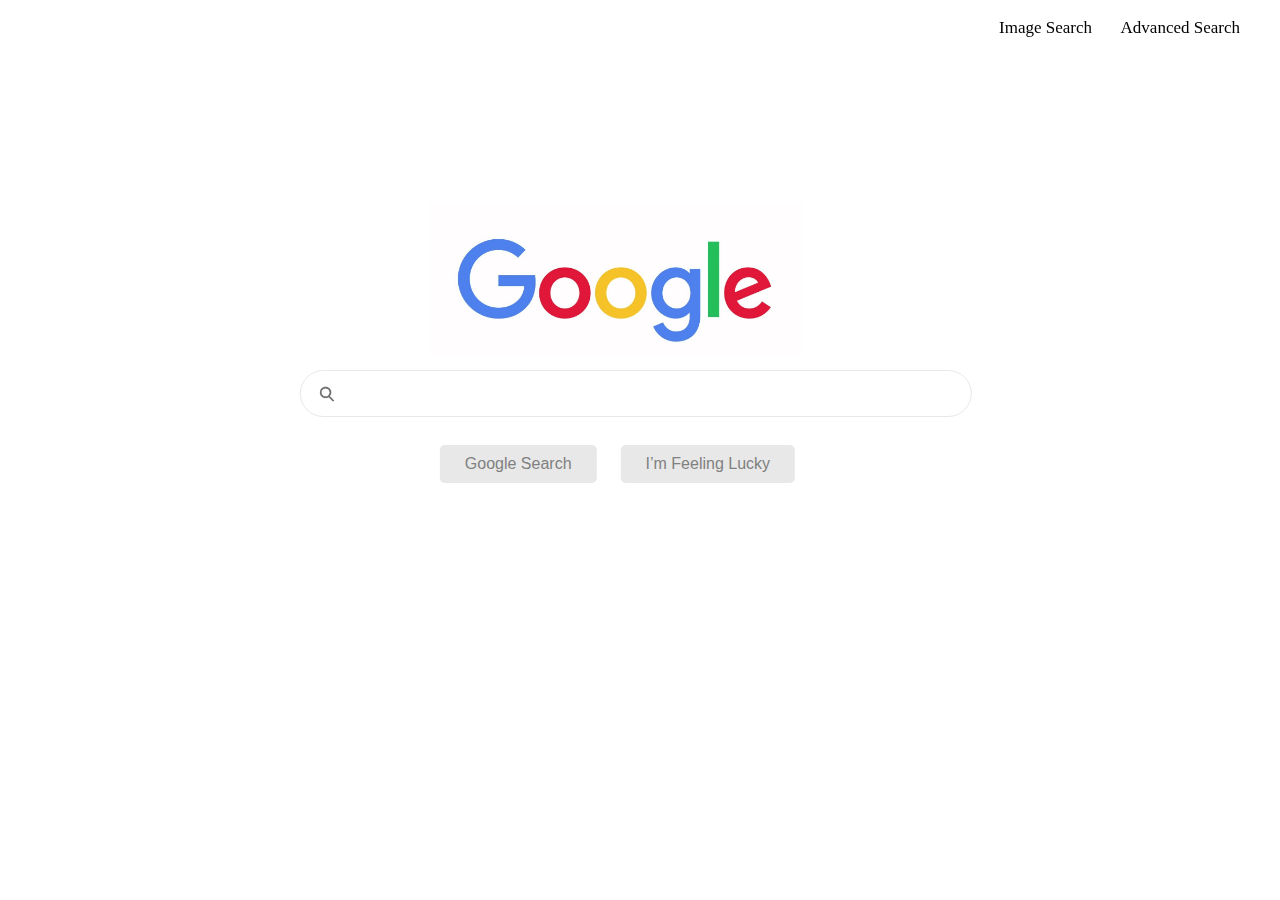
<file: GoogleSearch/index.html>
<!DOCTYPE html>
<html lang="en">
    <head>
        <meta name="viewport" content="width=device-width, initial-scale=1">
        <title>Search</title>
        <link rel="stylesheet" href="styles.css">

    </head>
    <body>
          <div class="topright">
            <a  href="image.html">Image Search&nbsp</a>
            <a  href="advanced.html">Advanced Search</a>
          </div>

          <div class="center">
            <div>
              <img class="image" src="images/google.jpg" alt="Google">
            </div>
              <form action="https://google.com/search">
                      <div class="textbutton">
                        <input class="txt1 txt2" type="text" name="q">
                      </div>
                  <div class="button">
                  <input class="btn1 btn2" type="submit" value="Google Search">
                  <input class="btn1 btn2" type="submit" value="I’m Feeling Lucky">
                  </div>
              </form>
          </div>

    </body>
</html>
</file>
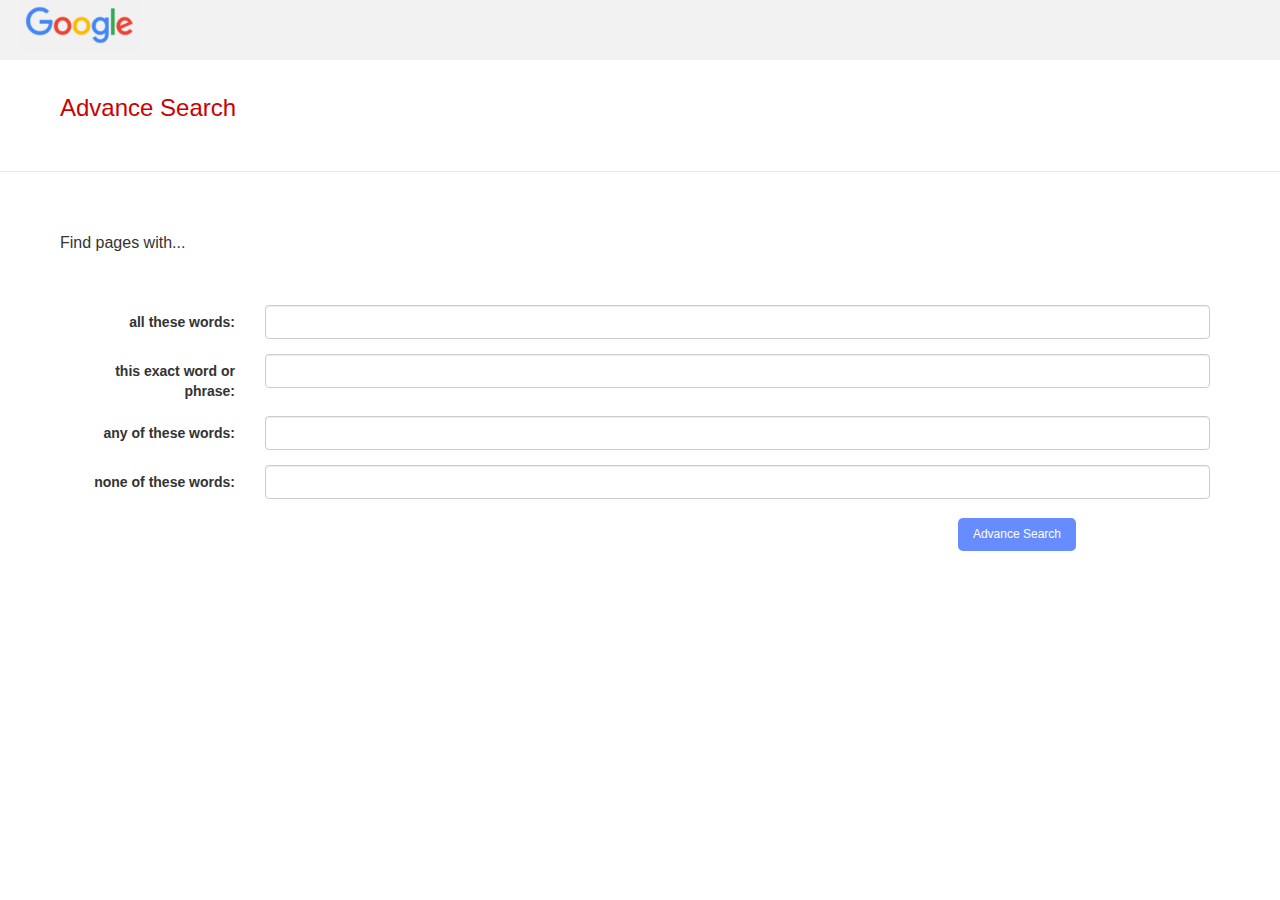
<file: GoogleSearch/advanced.html>
<!DOCTYPE html>
<html lang="en" dir="ltr">
  <head>
    <meta charset="utf-8">
    <title>Google Advanced Search</title>
    <link rel="stylesheet" href="styles.css">
     <link rel="stylesheet" href="https://maxcdn.bootstrapcdn.com/bootstrap/3.4.1/css/bootstrap.min.css">
  </head>
  <body>
    <div style="background-color:#f2f2f2; height:60px;">
     <p style="height:40px"> <a style="height:50px; width:120px; margin-left:20px;" class="logo" aria-label="Google"  href="index.html" > </a>  </p>
    </div>
    <h3 style="color:#cc0000; font-family: Arial, Helvetica, sans-serif;  margin-left: 60px ; margin-top:35px">Advance Search</h3>
    <br>
    <hr style="height:0.5px;border-width:0;color:#E8E8E8;background-color:#E8E8E8"><br><br>
    <p   style="font-size: 16px;font-family: Arial, Helvetica, sans-serif; margin-left:60px;" >Find pages with...</p><br><br>
    <div class="container">
          <form  class="form-horizontal" action="https://google.com/search">
                  <div class="form-group">
                          <label for="all" class="control-label col-sm-2">all these words:</label>
                              <div class="col-sm-10">
                              <input class="form-control" type="text" id="all" name="as_q">
                            </div>
                    </div>
                        <div class="form-group">
                          <label class="control-label col-sm-2" for="exact">this exact word or phrase:</label>
                            <div class="col-sm-10">
                            <input class="form-control" type="text" id="exact"  name="as_epq" >
                          </div>
                        </div>
                      <div class="form-group">
                        <label class="control-label col-sm-2" for="any">any of these words:</label>
                        <div class="col-sm-10">
                        <input class="form-control" type="text" id ="any" name="as_oq" >
                      </div>
                      </div>
                    <div class="form-group">
                      <label class="control-label col-sm-2" for="none">none of these words:</label>
                    <div class="col-sm-10">
                      <input class="form-control" type="text" id="none" name="as_eq" >
                    </div>
                    </div>
                       <div class="adbutton">
                      <input class="adbtn" type="submit" value="Advance Search">
                    </div>
            </div>
          </form>
      </div>
    </body>
</html>
</file>
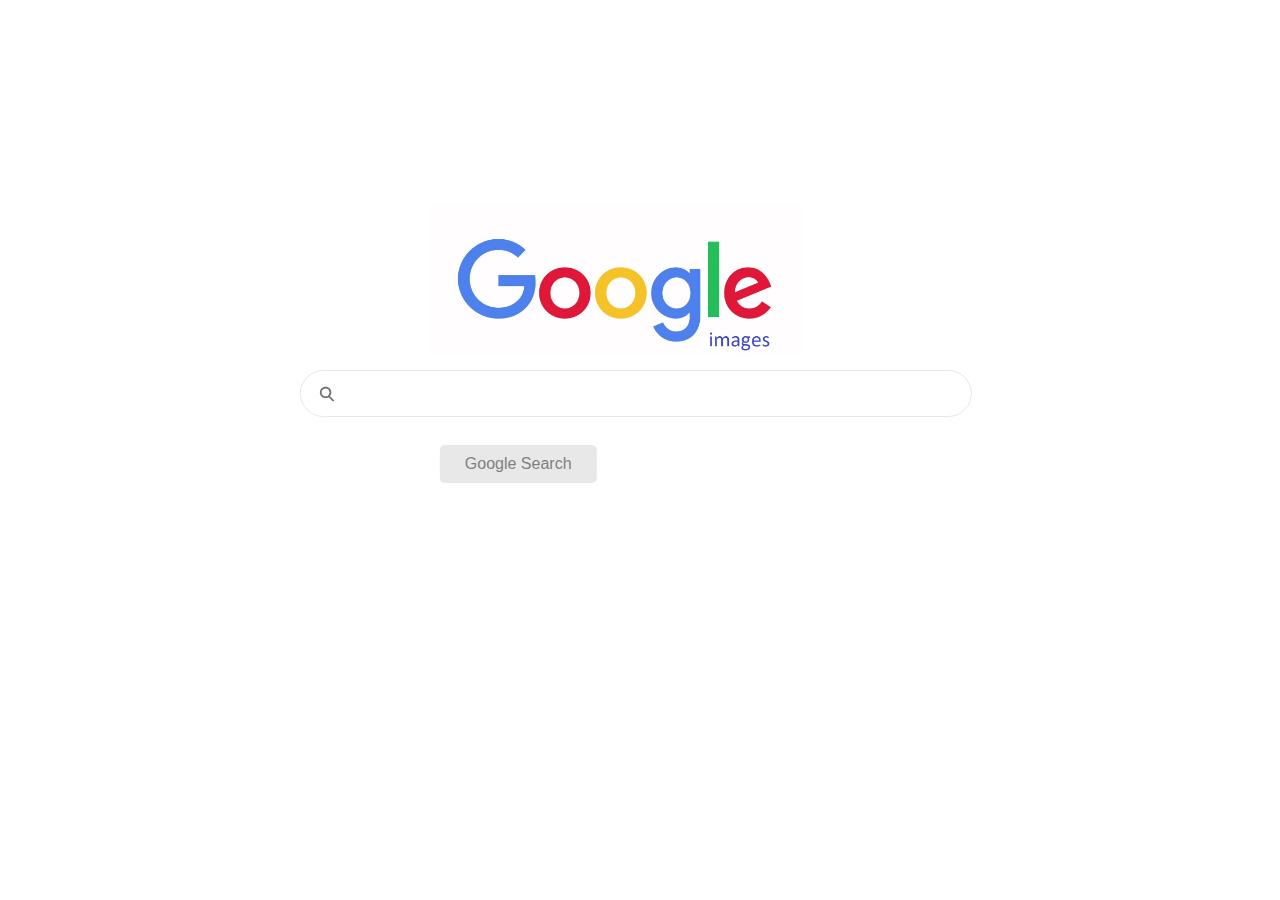
<file: GoogleSearch/image.html>
<!DOCTYPE html>
<html lang="en" dir="ltr">
  <head>
    <meta charset="utf-8">
    <title>Google Image Search</title>
      <link rel="stylesheet" href="styles.css">
  </head>
  <body>
    <div class="center">
      <div>
        <img class="image" src="images/googleimage.jpg" alt="Google">
      </div>
        <form action="https://google.com/search">
                <div class="textbutton">
                  <input type="hidden" name="tbm" value="isch" />
                  <input class="txt1 txt2" type="text" name="q">
                </div>
            <div class="button">
            <input class="btn1 btn2" type="submit" value="Google Search">
            
            </div>
        </form>
    </div>

  </body>
</html>
</file>
<file: GoogleSearch/styles.css>
.topright {
            position:fixed;
            top: 8px;
            right: 30px;
            font-size: 17px;
          }
.center {
          width: 828.364px;
          height: 200px;
          margin: 0;
          position: absolute;
          top: 20%;
          left: 55%;
          -ms-transform: translate(-50%, -50%);
          transform: translate(-50%, -50%);
        }
.button {
  margin: 18px 60px 30px 140px;
  position: center;
}
.btn1{
   background-color: 	#E8E8E8;
   border: none;
   color: #808080;
   text-align: center;
   text-decoration: none;
   display: inline-block;
   font-size: 16px;
   margin: 10px;
   cursor: pointer;
   padding: 10px 25px;
   border-radius: 5px;
   align-items: center;
}

.btn2:hover{
  color:black;
  border: 0.3px groove #A0A0A0;
  border-radius: 5px;
}
.txt1{
  border-radius: 50px;
  background: white;
  padding: 10px 20px 10px 50px;
  width: 600px;
  height: 25px;
  border: 0.3px solid #E8E8E8;
  background-image: url('images/searchicon.png');
  background-position: 15px 12px;
  background-repeat: no-repeat;
  background-size:22px 22px;

}
.txt2:hover,focus{
    border-radius: 50px;
    box-shadow:1px 1px 8px 1px rgba(192,192,192,0.3), -1px -0.5px 8px 1px rgba(192,192,192,0.3);

}
.image{
  width:45%;
  height:auto;
  margin:80px 40px 0px 140px;
}
.textbutton{
  margin:10px;
}
a:link, a:visited {
  background-color: white;
  color: black;
  padding: 10px 10px;
  text-align: center;
  text-decoration: none;
  display: inline-block;
}
a:hover, a:active {
  text-decoration: underline;
}
.adbtn {
  background-color: #668cff;
  border: none;
  color: white;
  padding: 8px 15px;
  text-align: center;
  text-decoration: none;
  display: inline-block;
  font-size: 12px;
  margin: 4px 4px;
  cursor: pointer;
  border-radius: 5px;
  position: fixed;
  right: 200px;
}
.adbtn:hover{
  background-color: #6666ff;
}

.logo{
  background-image: url('images/logo.png');

  background-repeat: no-repeat;
  background-size:120px 50px;
}
</file>
